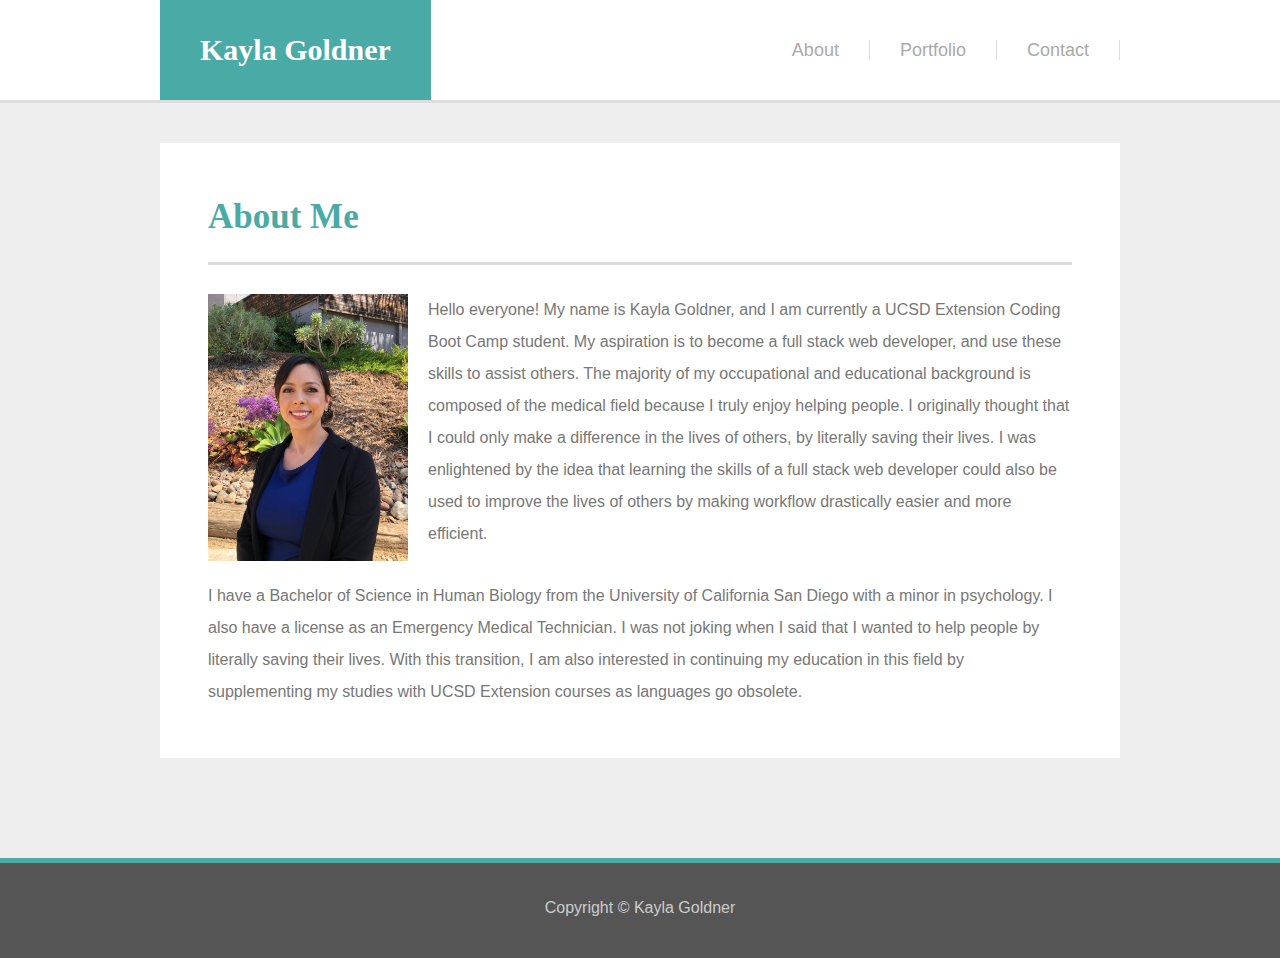
<file: index.html>
<!DOCTYPE html>
<html>

<head>
    <meta charset="utf-8" />
    <meta http-equiv="X-UA-Compatible" content="IE=edge">
    <title>Portfolio Kayla Goldner</title>
    <meta name="viewport" content="width=device-width, initial-scale=1">
    <link rel="stylesheet" type="text/css" href="./assets/css/style.css">

</head>

<body>
    <nav>
        <div class="navbar">

            <h1>Kayla Goldner</h1>

            <ul>
                <li>
                    <a class="border-right" href="./contact.html">Contact</a>
                </li>
                <li>
                    <a class="border-right" href="./portfolio.html">Portfolio</a>
                </li>
                <li>
                    <a class="border-right" href="./index.html">About</a>
                </li>
            </ul>

        </div>

    </nav>



    <div class="container">

        <main>

            <h2>About Me</h2>

            <img class="image-responsive" src="./assets/images/kayla.jpeg">

            <p>Hello everyone! My name is Kayla Goldner, and I am currently a UCSD Extension Coding Boot Camp student. My aspiration
                is to become a full stack web developer, and use these skills to assist others. The majority of my occupational
                and educational background is composed of the medical field because I truly enjoy helping people. I originally
                thought that I could only make a difference in the lives of others, by literally saving their lives. I was
                enlightened by the idea that learning the skills of a full stack web developer could also be used to improve
                the lives of others by making workflow drastically easier and more efficient.
            </p>

            <p>I have a Bachelor of Science in Human Biology from the University of California San Diego with a minor in psychology.
                I also have a license as an Emergency Medical Technician. I was not joking when I said that I wanted to help
                people by literally saving their lives. With this transition, I am also interested in continuing my education
                in this field by supplementing my studies with UCSD Extension courses as languages go obsolete.
            </p>

        </main>

    </div>



    <footer>
        <p>Copyright &copy; Kayla Goldner</p>
    </footer>

</body>

</html>
</file>
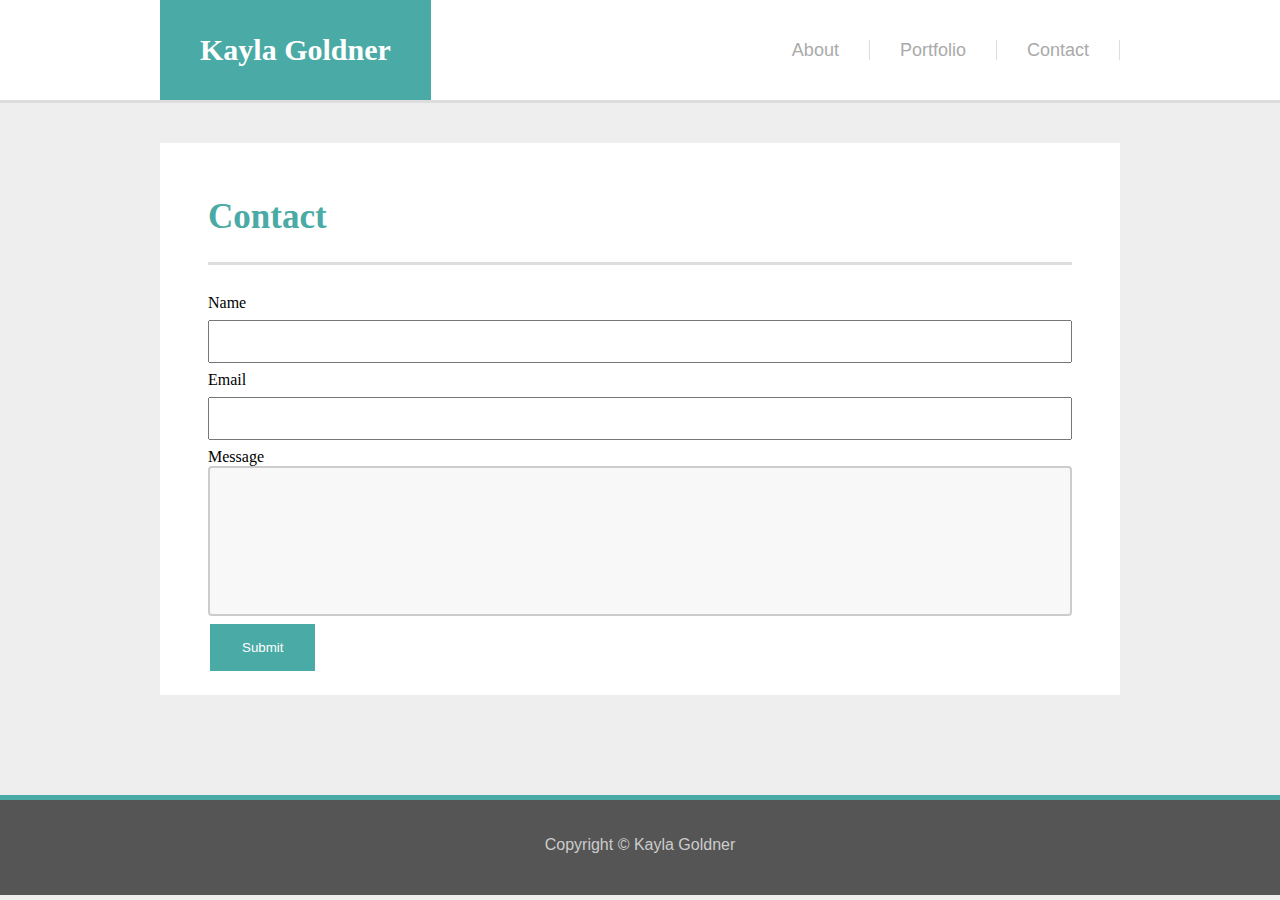
<file: contact.html>
<!DOCTYPE html>
<html>

<head>
    <meta charset="utf-8" />
    <meta http-equiv="X-UA-Compatible" content="IE=edge">
    <title>Portfolio Kayla Goldner</title>
    <meta name="viewport" content="width=device-width, initial-scale=1">
    <link rel="stylesheet" type="text/css" href="./assets/css/style.css">

</head>

<body>
    <nav>
        <div class="navbar">

            <h1>Kayla Goldner</h1>

            <ul>
                <li>
                    <a class="border-right" href="./contact.html">Contact</a>
                </li>
                <li>
                    <a class="border-right" href="./portfolio.html">Portfolio</a>
                </li>
                <li>
                    <a class="border-right" href="./index.html">About</a>
                </li>
            </ul>

        </div>

    </nav>



    <div class="container">

        <main>


            <h2>Contact</h2>

            <form>
                <label for="name">Name</label>
                <input type="text" class="defaultTextBox advancedSearchTextBox" />
                <label for="eail">Email</label>
                <input type="text" class="defaultTextBox advancedSearchTextBox" />

                <form>
                    Message
                    <textarea></textarea>
                </form>
                <input type="submit" class="defaultTextBox advancedSearchTextBox" />
        </main>
    </div>
    </form>

    <footer>
        <p>Copyright &copy; Kayla Goldner</p>
    </footer>

</body>

</html>
</file>
<file: assets/css/style.css>
body {
    margin: 0;
    padding: 0;
    background-color: #eee;
    color: #000;
    font-family: 'Georgia', Times, 'Times New Roman', serif;
}

nav {
    border-bottom: 3px solid #ddd;
    background-color: #fff;
}

.navbar {
    width: 960px;
    margin: 0 auto;
    padding: 0;
}

.navbar > h1 {
    display: block;
    margin: 0;
    line-height: 50px;
    padding: 25px 40px;
    color: #fff;
    background-color: #4aaaa5;
    font-size: 30px;
    float: left;
}

.navbar > ul {
    list-style-type: none;
    overflow: hidden;
    margin: 0;
}

.navbar > ul > li {
    float: right;
}

.navbar > ul > li > a {
    display: block;
    text-align: center;
    line-height: 20px;
    margin-top: 40px;
    margin-bottom: 40px;
    padding-left: 30px;
    padding-right: 30px;
    text-decoration: none;
    color: #aaa ;
    font-size: 18px;
    font-family: helvetica, arial, serif;
}

.border-right {
    border-right: 1px solid #ddd;
}

.container {
    margin-right: auto;
    margin-left: auto;
    margin-top: 40px;
    width: 960px;
    height: 100%;
    clear: both;
}

main {
    background-color: #fff;
    width: 90%;
    height: 100%;
    padding-left: 5%;
    padding-right: 5%;
    padding-bottom: 20px;
    margin-right: 10%;
    margin-left: 0;
    margin-bottom: 100px;
    position: relative;
    float: left;

}

main > h2 {
    border-bottom: 3px solid #ddd;
    color:#4aaaa5;
    font-size: 35px;
    padding-bottom: 25px;
    padding-top: 25px;

}

main > img {
    width: 200px;
    float: left;
    margin-right: 20px;
}

main > p {
    font-family: helvetica;
    line-height: 200%;
    color: #777;
    margin-bottom: 30px;
}

footer {
    border-top: 5px solid #4aaaa5;
    width: 100%;
    background-color: #555;
    height: 75px;
    clear: both;
    padding-top: 20px;
}

footer > p {
    text-align: center;
    color: #ccc;
    font-family: helvetica, arial, serif;
    font-size: 16px;
}

input[type=text] {
    width: 100%;
    padding: 12px 20px;
    margin: 8px 0;
    box-sizing: border-box;
}
  
textarea {
    width: 100%;
    height: 150px;
    padding: 12px 20px;
    box-sizing: border-box;
    border: 2px solid #ccc;
    border-radius: 4px;
    background-color: #f8f8f8;
    font-size: 16px;
    resize: none;
}
  
input[type=submit] {
      background-color: #4aaaa5;
    border: none;
    color: white;
    padding: 16px 32px;
    text-decoration: none;
    margin: 4px 2px;
    cursor: pointer;
}
  
  

.display-left {

    display: inline-block;
    position: relative;
    float: left;

}

.display-right {

    display: inline-block;
    position: relative;
    float: left;
    
}

.left {

    height: 194px;
    width: 250px;
    padding: 20px 30px 20px 0px;
    margin-right: 60px;
    margin-bottom: 45px;
    float: left;
    


}

.right { 

    height: 194px;
    width: 250px;
    padding: 20px 30px 20px 0px;
    margin-right: 60px;
    margin-bottom: 45px;
    float: left;

}

.image-title {

    background: #4aaaa5;
    color: white;
    width: 250px;
    text-align: center;
    font-size: 16px;
    z-index: 2;
    position: absolute;
    height: 50px;
    line-height: 50px;
    bottom: 25px;
    
}
    @media (max-width: 980px){
        .navbar {
            width: 100%;
        }

        .navbar > ul {
            margin: 0;
        }

        .container {
            width: 100%;
        }
    }

    @media (max-width: 768px) {
        .navbar > ul {
            padding: 0;
            margin: 0;
        }

        .container {
            width: 100%;
        }

    }

    @media (max-width: 640px) {
        .navbar > h1 {
            width: 100%;
            margin: 0;
            padding:0;
            text-align: center;
            position: static;
        }
    
        .navbar > ul {
            width: 100%;
            padding: 0;
            margin: 0;
        }
    
        .navbar > ul > li {
            width: 33%;
            padding: 0;
            margin: 0;
        }
    
        .container {
            width: 100%;
            padding: 0;
            margin: 0;
        }
           
        main {
            width: 100%;
            padding: 0;
            margin: 0;
        }
}
</file>
